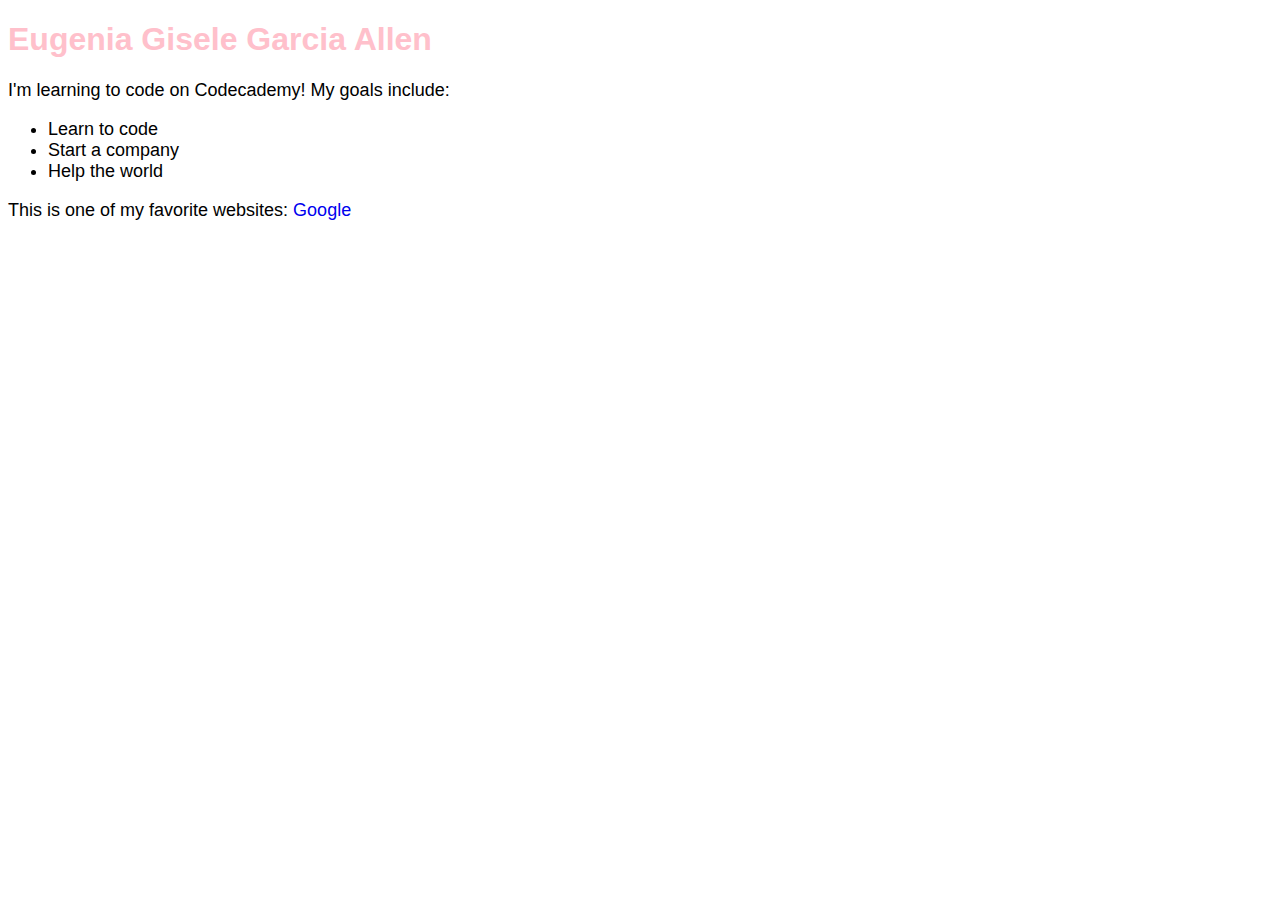
<file: Devproject/index.html>
<!DOCTYPE html>
<html>
<head>
  <link href="./Resources/CSS/index.css" type="text/css" rel="stylesheet">
  <title>Miss Garcia Allen</title>
</head>
<body>
  <h1>Eugenia Gisele Garcia Allen</h1>
  <p>I'm learning to code on Codecademy! My goals include:</p>
  <ul>
    <li>Learn to code</li>
    <li>Start a company</li>
    <li>Help the world</li>
  </ul>
  <p>This is one of my favorite websites: <a href="https://www.google.com/" target="_blank">Google</a></p>

</body>
</html>
</file>
<file: Devproject/Resources/CSS/index.css>
* {
  font-family: Helvetica, Arial, sans-serif;
}


h1 {
  color: Pink;
}


p,
li {
  font-size: 18px;
}


a {
  text-decoration: none;
}
</file>
